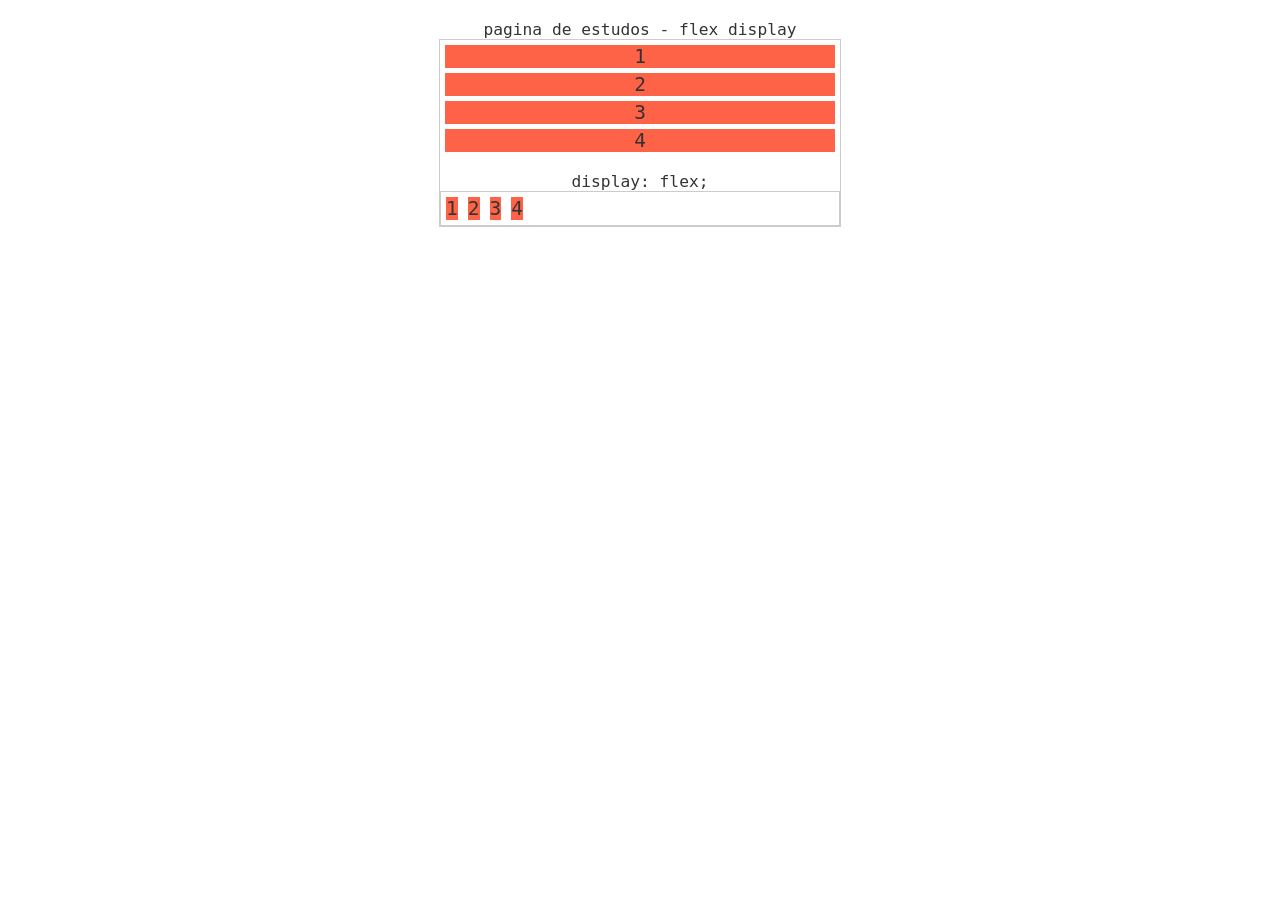
<file: index.html>
<!DOCTYPE html>
<html lang="pt-br">
<head>
    <meta charset="UTF-8">
    <meta name="viewport" content="width=device-width, initial-scale=1.0">
    <title>Document</title>
    <link rel="stylesheet" href="exemplodisplay.css">
</head>
<body>
    <h1>pagina de estudos - flex display</h1>
    <section class="container">
        <div class="item">1</div>
        <div class="item">2</div>
        <div class="item">3</div>
        <div class="item">4</div>
    </selection>

    <h1>display: flex;</h1>
    <section class="container flex">
        <div class="item">1</div>
        <div class="item">2</div>
        <div class="item">3</div>
        <div class="item">4</div>
    </section>

</body>
</html>
</file>
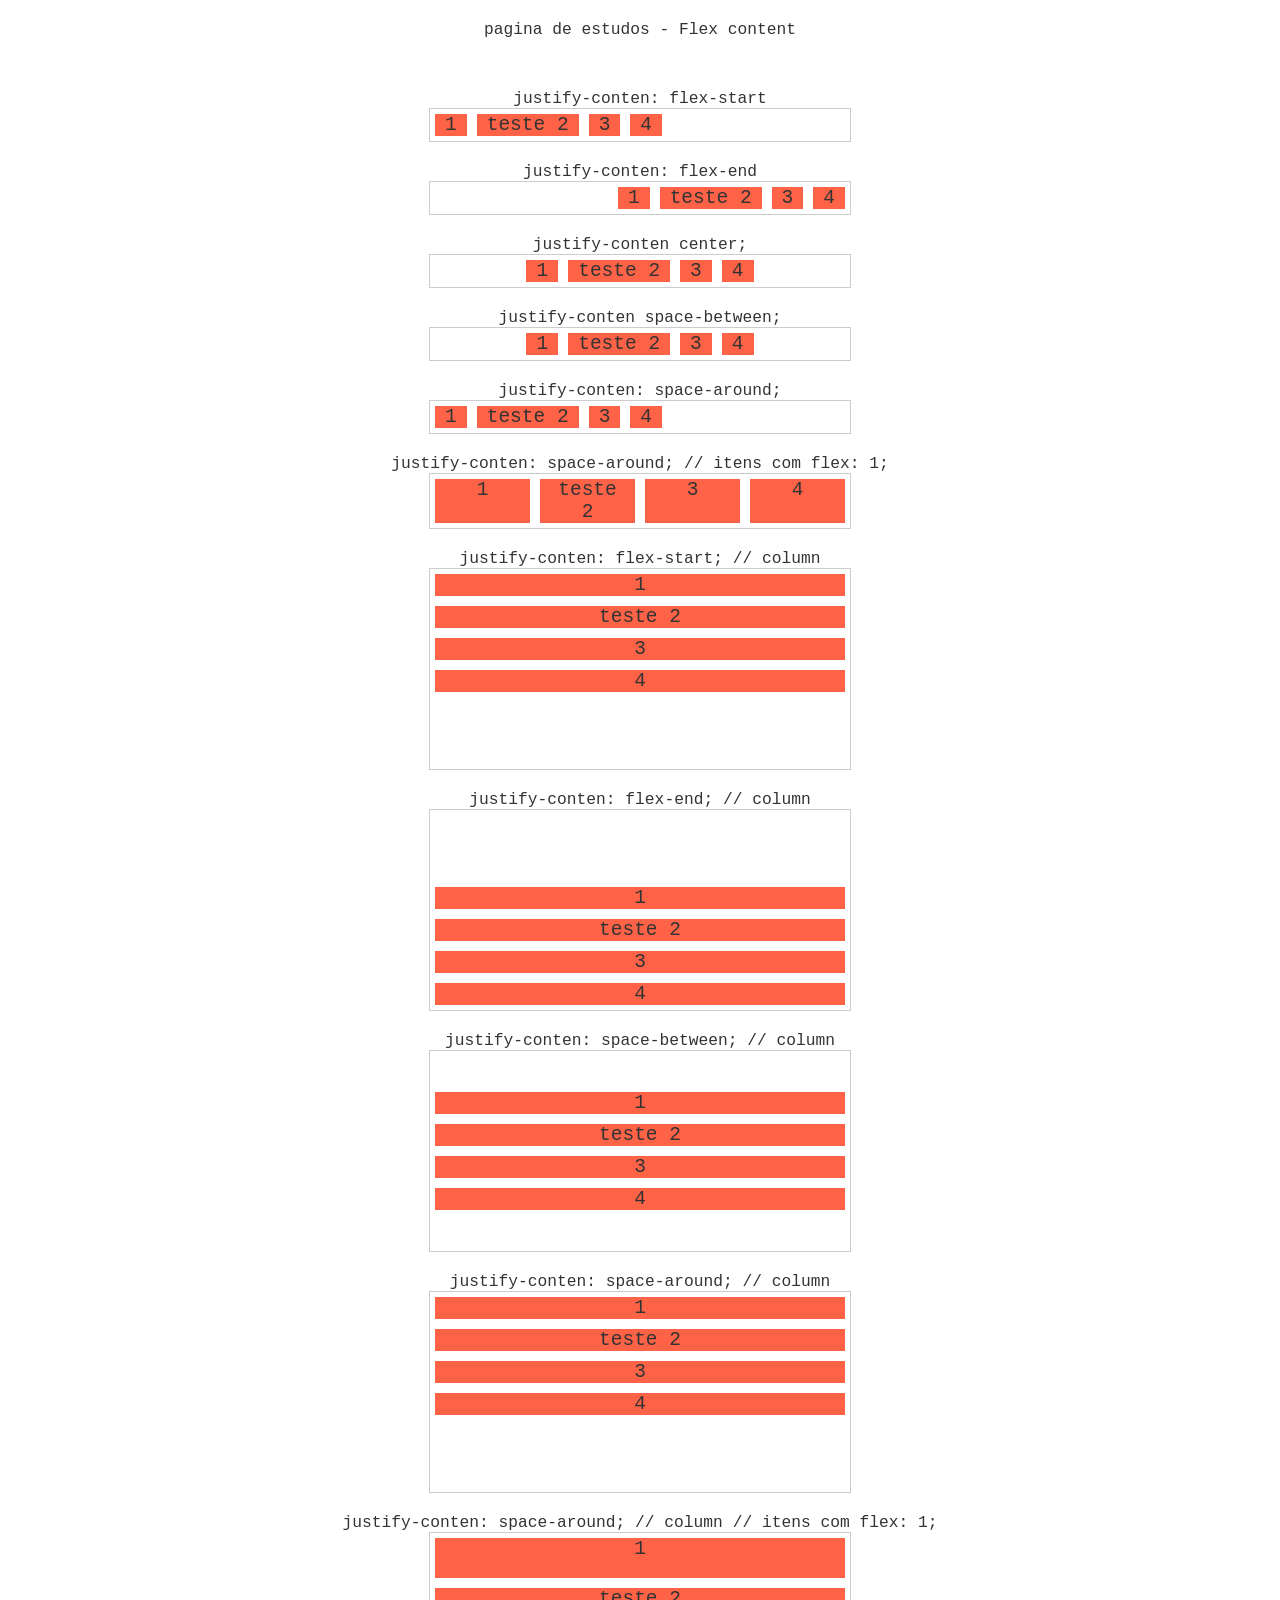
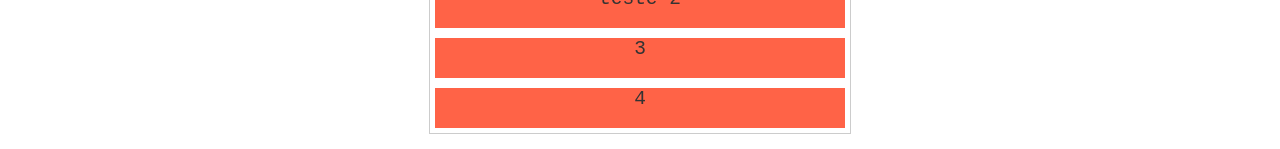
<file: exemplocontent.html>
<!DOCTYPE html>
<html lang="pt-br">
<head>
    <meta charset="UTF-8">
    <meta name="viewport" content="width=device-width, initial-scale=1.0">
    <link rel="stylesheet" href="exemplocontent.css">
    <title>Document</title>
</head>
<body>
    <h1>pagina de estudos - Flex content</h1>
    <br><br>
    <h1>justify-conten: flex-start</h1>
    <section class="container flex-start">
        <div class="item">1</div>
        <div class="item">teste 2</div>
        <div class="item">3</div>
        <div class="item">4</div>
    </section>
    <h1>justify-conten: flex-end</h1>
    <section class="container flex-end">
        <div class="item">1</div>
        <div class="item">teste 2 </div>
        <div class="item">3 </div>
        <div class="item"> 4 </div>
    </section>
    <h1>justify-conten center;</h1>
    <section class="container center">
        <div class="item">1</div>
        <div class="item">teste 2</div>
        <div class="item">3</div>
        <div class="item">4 </div>
    </section>
    <h1>justify-conten space-between;</h1>
    <section class="container space-between">
        <div class="item">1</div>
        <div class="item">teste 2 </div>
        <div class="item">3</div>
        <div class="item">4</div>
    </section>
    <h1>justify-conten: space-around;</h1>
    <section class="container space-around">
        <div class="item">1</div>
        <div class="item">teste 2 </div>
        <div class="item">3 </div>
        <div class="item">4 </div>
    </section>
    <h1>justify-conten: space-around; // itens com flex: 1;</h1>
    <section class="container space-around">
        <div class="item flex">1</div>
        <div class="item flex">teste 2</div>
        <div class="item flex">3 </div>
        <div class="item flex">4</div>
    </section>
    <h1>justify-conten: flex-start; // column</h1>
    <section class="container flex-start column">
        <div class="item">1</div>
        <div class="item">teste 2</div>
        <div class="item">3</div>
        <div class="item">4</div>
    </section>

    <h1>justify-conten: flex-end; // column</h1>
    <section class="container flex-end column">
        <div class="item">1</div>
        <div class="item">teste 2</div>
        <div class="item">3</div>
        <div class="item">4</div>
    </section>
    <h1> justify-conten: space-between; // column</h1>
    <section class="container space-between column">
        <div class="item">1</div>
        <div class="item">teste 2</div>
        <div class="item">3</div>
        <div class="item">4</div>
    </section>
    <h1>justify-conten: space-around; // column</h1>
    <section class="container space-around column">
        <div class="item">1</div>
        <div class="item">teste 2</div>
        <div class="item">3 </div>
        <div class="item">4</div>
    </section>
    <h1> justify-conten: space-around; // column // itens com flex: 1;</h1>
    <section class="container space-around column">
        <div class="item flex"> 1</div>
        <div class="item flex"> teste 2 </div>
        <div class="item flex"> 3  </div>
        <div class="item flex"> 4 </div>
    </section>
</body>
</html>
</file>
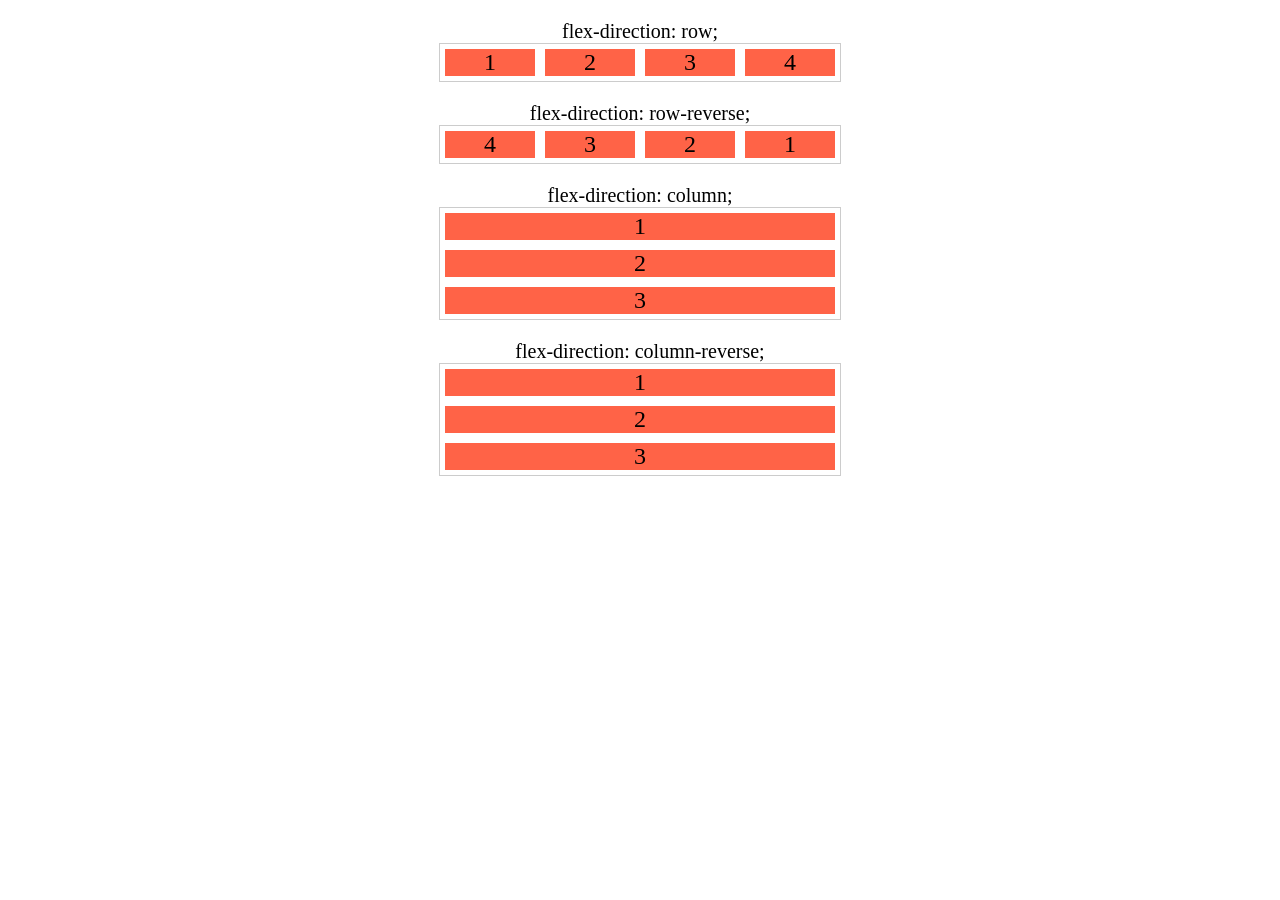
<file: exemplodirecton.html>
<!DOCTYPE html>
<html lang="pt-br">
<head>
    <meta charset="UTF-8">
    <meta name="viewport" content="width=device-width, initial-scale=1.0">
    <link rel="stylesheet" href="exemplodirection.css">
    <title>Document</title>
</head>
<body>
    <h1>flex-direction: row;</h1>
    <section class="container row">
            <div class="item">1</div>
            <div class="item">2</div>
            <div class="item">3</div>
            <div class="item">4</div>
    </section>

    <h1>flex-direction: row-reverse;</h1>
    <section class="container row-reverse">
       <div class="item">1</div>
       <div class="item">2</div>
       <div class="item">3</div>
       <div class="item">4</div>
    </section>
    <h1>flex-direction: column;</h1>
    <section class="container column">
        <div class="item">1</div> 
        <div class="item">2</div> 
        <div class="item">3</div>
    </section>
    <h1>flex-direction: column-reverse;</h1>
    <section class="container column reverse">
        <div class="item">1</div>
        <div class="item">2</div>
        <div class="item">3</div>
    </section>
</body>
</html>
</file>
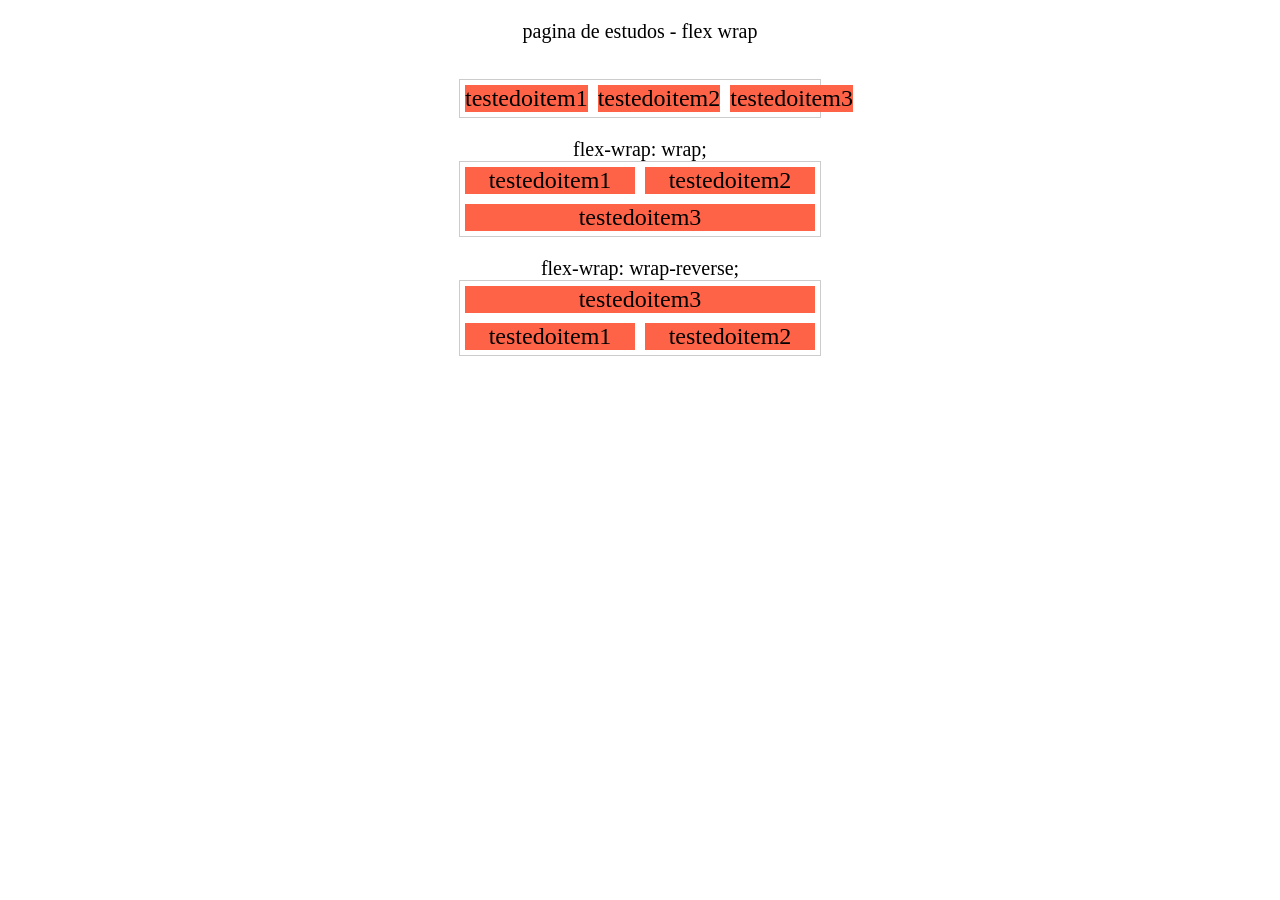
<file: exemplowrap.html>
<!DOCTYPE html>
<html lang="pt-br">
<head>
    <meta charset="UTF-8">
    <meta name="viewport" content="width=device-width, initial-scale=1.0">
    <link rel="stylesheet" href="exemplowrap.css">  
    <title>Document</title>
</head>
<body>
    <h1>pagina de estudos - flex wrap</h1>
      <br><br>
      <section class="container nowrap">
        <div class="item">testedoitem1</div>
        <div class="item">testedoitem2</div>
        <div class="item">testedoitem3</div>
      </section>
      <h1>flex-wrap: wrap;</h1>
      <section class="container wrap">
        <div class="item">testedoitem1</div>
        <div class="item">testedoitem2</div>
        <div class="item">testedoitem3</div>
      </section>
      <h1>flex-wrap: wrap-reverse;</h1>
      <section class="container wrap-reverse">
        <div class="item">testedoitem1</div>
        <div class="item">testedoitem2</div>
        <div class="item">testedoitem3</div>
      </section>
</body>
</html>
</file>
<file: exemplodisplay.css>
.flex{
    display: flex;
}
.item{
    margin: 5px;
    background: tomato;
    text-align: center;
    font-size: 1.5em;
}
.container{
    max-width: 400px;
    margin: 0 auto;
    border: 1px solid #cccccc;

}

h1{
    text-align: center;
    margin: 20px 0 0 0;
    font-size: 1.25em ;
    font-weight: normal;
}
body{
    font-family: monospace;
    color: #333;
}
</file>
<file: exemplocontent.css>
.file-start{ 
    justify-content: flex-start;
}
.flex-end{
    justify-content: flex-end;
}
.center{
    justify-content: center;
}
.space-between{
    justify-content: center;
}
.space-arroud{
    justify-content: space-around;
}
.container{
    max-width: 420px;
    margin: 0 auto;
    display: flex;
    border: 1px solid #ccc;
}

.column{
    min-height: 200px;
    flex-direction: column;
}
.item {
    margin: 5px ;
    padding: 0 10px;
    background: tomato;
    text-align: center;
    font-size: 1.5em;
}
.flex{
    flex: 1;
}
h1 {
    text-align: center;
    margin: 20px 0 0 0;
    font-size: 1.25em;
    font-weight: normal;
}

body {
    font-family: monospace;
    color: #333;
}
</file>
<file: exemplodirection.css>
.row{
    flex-direction: row;
}
.row-reverse {
flex-direction: row-reverse;
}
.column{
    flex-direction: column;
}
.column-reverse{
    flex-direction: column-reverse;
}
.container{
    max-width: 400px;
    margin: 0 auto;
    display: flex;
    border: 1px solid #ccc;
}
.item{
    flex: 1;
    margin: 5px;
    background: tomato;
    text-align: center;
    font-size: 1.5em;
}
h1{
    text-align: center;
    margin: 20px 0 0 0 ;
    font-size: 1.25em;
    font-weight: normal;
}
</file>
<file: exemplowrap.css>
.nowrap{
    flex-wrap: nowrap;
}
.wrap{
    flex-wrap: wrap;
}
.wrap-reverse{
    flex-wrap: wrap-reverse;
}

.container{
    max-width: 360px;
    margin: 0 auto;
    display: flex;
    border: 1px solid #ccc;
}
.item{
    flex: 1;
    margin: 5px;
    background: tomato;
    text-align: center;
font-size: 1.5em;
}
h1{
    text-align: center;
    margin: 20px 0 0 0;
    font-size: 1.25em;
    font-weight: normal;
}
</file>
